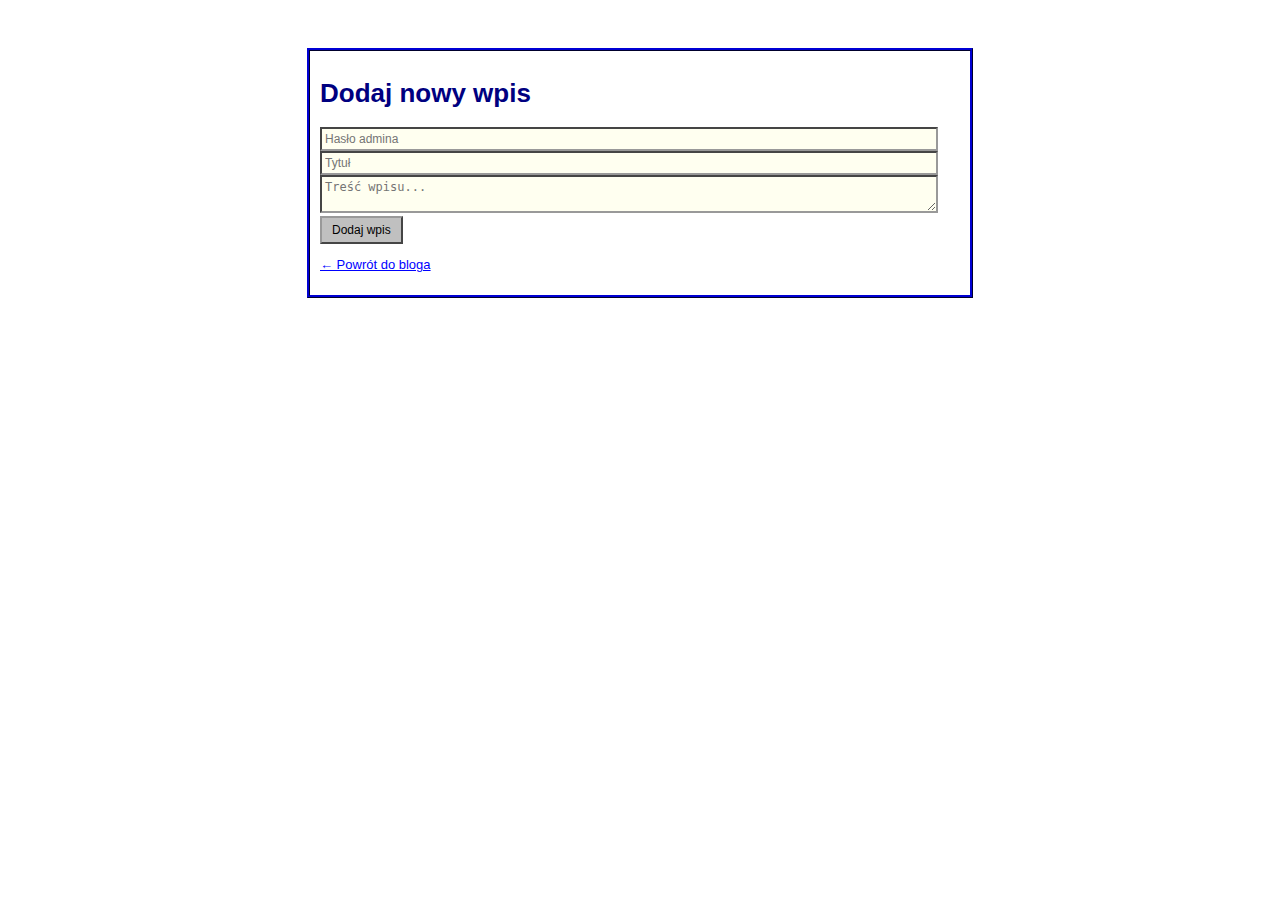
<file: templates/admin.html>
<!DOCTYPE html>
<html>
<head>
    <title>Admin Panel</title>
    <link rel="stylesheet" href="/static/style.css">
</head>
<body>
    <div class="admin-container">
        <h1>Dodaj nowy wpis</h1>
        <form action="/add_post" method="POST">
            <input type="password" name="password" placeholder="Hasło admina" required><br>
            <input type="text" name="title" placeholder="Tytuł" required><br>
            <textarea name="content" placeholder="Treść wpisu..." required></textarea><br>
            <button type="submit">Dodaj wpis</button>
        </form>
        <p><a href="/">← Powrót do bloga</a></p>
    </div>
</body>
</html>
</file>
<file: static/style.css>
body {
    font-family: Verdana, Geneva, sans-serif;
    background: url('https://www.transparenttextures.com/patterns/graphy.png'); /* checker bg */
    color: #000080;
    padding: 20px;
    font-size: 13px;
}

.header {
    font-size: 24px;
    font-weight: bold;
    color: #ffffff;
    background: #0000cc;
    padding: 10px;
    text-align: center;
    border: 3px double #ffcc00;
    margin-bottom: 20px;
}

.admin-panel, .login-form {
    background: #cccccc;
    border: 2px inset #999;
    padding: 10px;
    margin-bottom: 10px;
}

.post {
    border: 2px outset #000080;
    padding: 10px;
    background-color: #e6e6fa;
    margin: 20px 0;
}

.post-header {
    background: #c0c0c0;
    padding: 5px;
    font-weight: bold;
    border-bottom: 1px dashed #666;
}

.comments {
    margin-top: 10px;
    padding-top: 5px;
    background: #f0f0f0;
    border-top: 2px dotted #888;
}

.comment {
    margin: 4px 0;
    padding: 4px;
    border-bottom: 1px dashed #aaa;
    font-size: 12px;
}

input, textarea {
    background: #fffff0;
    border: 2px inset #999999;
    font-size: 12px;
    padding: 3px;
    width: 95%;
}

button {
    font-size: 12px;
    background: #c0c0c0;
    border: 2px outset #999;
    padding: 5px 10px;
    cursor: pointer;
}

button:hover {
    background-color: #ffcc00;
}

.delete-btn {
    background: #ff6666;
    color: #000;
    border: 2px inset #660000;
    padding: 2px 5px;
    font-size: 11px;
}

.footer {
    font-size: 11px;
    text-align: center;
    margin-top: 30px;
    padding-top: 10px;
    border-top: 2px solid #999;
    color: #333;
}

.admin-container {
    max-width: 640px;
    margin: 20px auto;
    background: #ffffff;
    border: 3px ridge #000080;
    padding: 10px;
}

a {
    color: #0000ff;
    text-decoration: underline;
}

a:hover {
    color: #ff0000;
    background: yellow;
}
</file>
